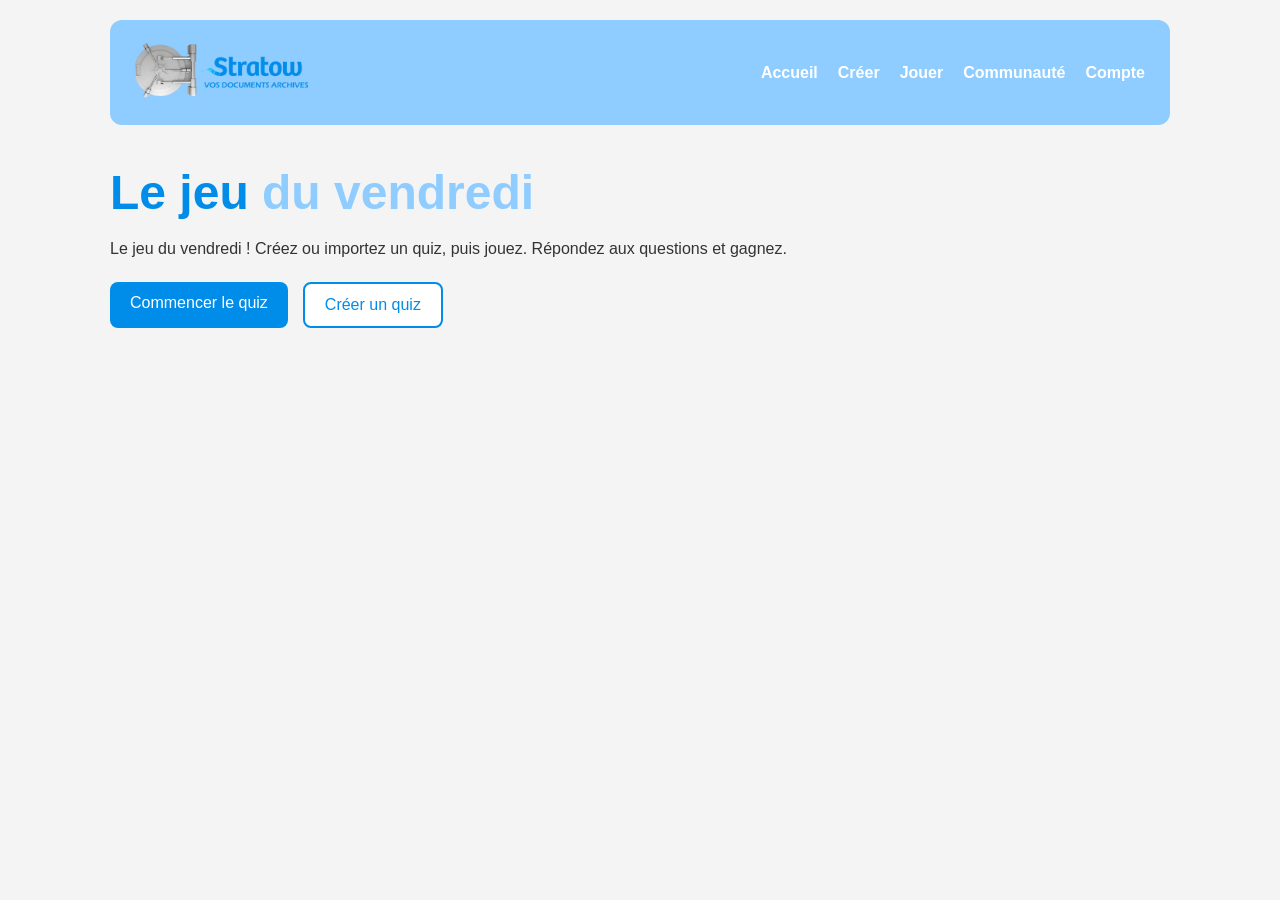
<file: Pages/index.html>
<!DOCTYPE html>
<html lang="fr">
<head>
  <meta charset="UTF-8" />
  <meta name="viewport" content="width=device-width, initial-scale=1.0" />
  <title>Le jeu du Vendredi</title>
<link rel="stylesheet" href="../style.css" />
</head>

<body>
  <div class="page">
    <header class="site-header">
      <div class="logo-container">
        <img src="../Medias/logo.avif" alt="Stratow logo"/>
      </div>

      <div>
        <nav>
            <a href="../Pages/index.html">Accueil</a>
            <a href="../Pages/create.html">Créer</a>
            <a href="../Pages/prequiz.html">Jouer</a>
            <a href="../Pages/community/community.html">Communauté</a>
            <a href="../Pages/community/login.html">Compte</a>
          </nav>
        </div>
    </header>

      <h1>Le jeu <span class="accent">du vendredi</span></h1>
      <p>
        Le jeu du vendredi ! Créez ou importez un quiz, puis jouez. Répondez aux questions et gagnez.
      </p>
      <div class="hero-actions">
        <a href="../Pages/prequiz.html" class="buzzer">Commencer le quiz</a>
        <a href="../Pages/create.html" class="buzzer buzzer--ghost">Créer un quiz</a>
      </div>
  </div>
</body>
</html>
</file>
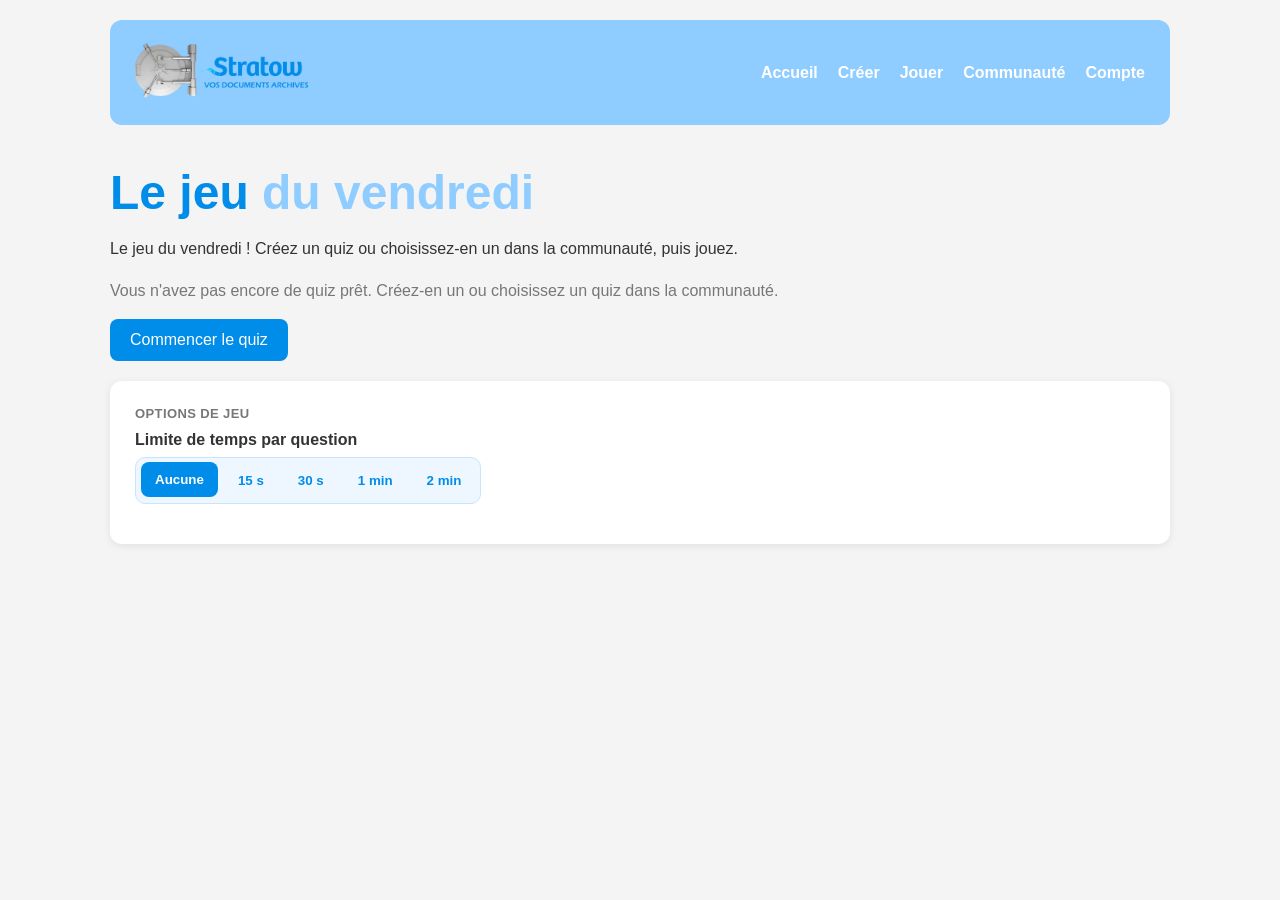
<file: Pages/prequiz.html>
<!DOCTYPE html>
<html lang="fr">

<head>
    <meta charset="UTF-8" />
    <meta name="viewport" content="width=device-width, initial-scale=1.0" />
    <title>Le jeu du Vendredi</title>
    <link rel="stylesheet" href="../style.css" />
</head>

<body>
    <div class="page">
        <header class="site-header">
            <div class="logo-container">
                <img src="/Medias/logo.avif" alt="Stratow logo" />
            </div>
            <nav>
                <a href="../Pages/index.html">Accueil</a>
                <a href="../Pages/create.html">Créer</a>
                <a href="../Pages/prequiz.html">Jouer</a>
                <a href="../Pages/community/community.html">Communauté</a>
                <a href="../Pages/community/login.html">Compte</a>
            </nav>
        </header>

        <h1>Le jeu <span class="accent">du vendredi</span></h1>
        <p>
            Le jeu du vendredi ! Créez un quiz ou choisissez-en un dans la communauté, puis jouez.
        </p>

        <p class="muted" id="prequiz-status"></p>
        <button class="buzzer" id="start-btn">Commencer le quiz</button>

        <div class="panel" style="margin-top:20px; margin-bottom:20px;">
            <label style="font-size:13px; font-weight:700; letter-spacing:0.03em; text-transform:uppercase; color:#777; display:block; margin-bottom:10px;">
          Options de jeu
        </label>
            <div class="field">
                <label for="time-limit-select">Limite de temps par question</label>
                <div class="segmented-control" id="time-limit-control">
                    <button type="button" class="segment is-active" data-seconds="0">Aucune</button>
                    <button type="button" class="segment" data-seconds="15">15 s</button>
                    <button type="button" class="segment" data-seconds="30">30 s</button>
                    <button type="button" class="segment" data-seconds="60">1 min</button>
                    <button type="button" class="segment" data-seconds="120">2 min</button>
                </div>
            </div>
        </div>

    </div>

    <script src="../Javascript/storage.js"></script>
    <script src="../Javascript/prequiz.js"></script>
</body>

</html>
</file>
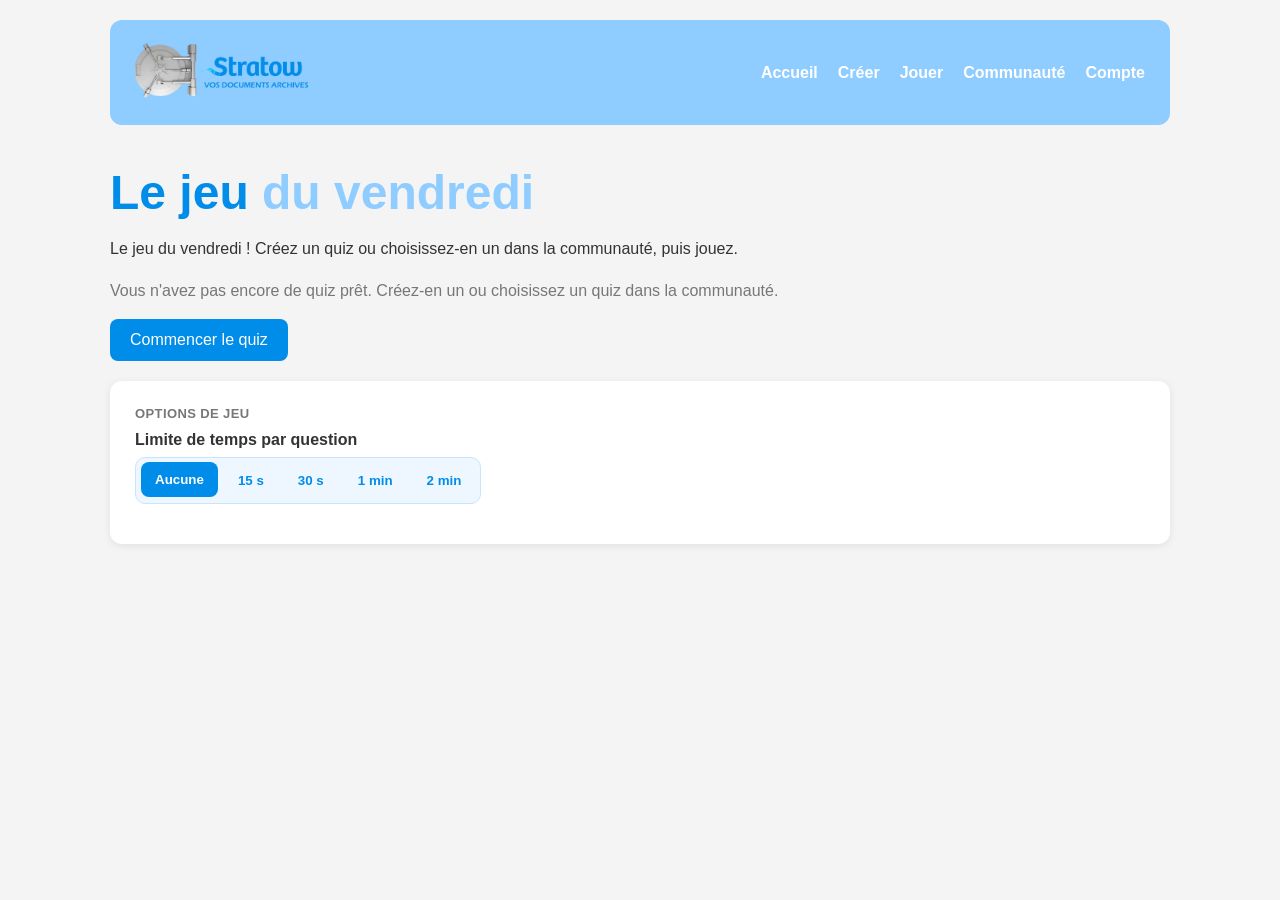
<file: Pages/quiz.html>
<!DOCTYPE html>
<html lang="fr">
<head>
  <meta charset="UTF-8" />
  <meta name="viewport" content="width=device-width, initial-scale=1.0" />
  <title>Le jeu du Vendredi</title>
<link rel="stylesheet" href="../style.css" />
</head>

<body>
  <div class="page">
    <header class="site-header">
      <div class="logo-container">
        <img src="/Medias/logo.avif" alt="Stratow logo"/>
      </div>
      <nav>
        <a href="../Pages/index.html">Accueil</a>
        <a href="../Pages/create.html">Créer</a>
        <a href="../Pages/prequiz.html">Jouer</a>
        <a href="../Pages/community/community.html">Communauté</a>
        <a href="../Pages/community/login.html">Compte</a>
      </nav>
    </header>
  
    <section class="quiz-progress">
      <span class="scoreboard" id="question-counter">QUESTION 1 / 1</span>
      <div class="progress-track">
        <div class="progress-fill" id="progress-fill" style="width: 0%;"></div>
      </div>
    </section>

    <section class="panel question-card">
      <h2 id="question-text-display"></h2>
      <div class="options-list" id="options-list"></div>
    </section>

    <section class="quiz-nav">
      <button class="buzzer buzzer--ghost" id="prev-btn">◀ Précédent</button>
      <button class="buzzer" id="next-btn">Suivant ▶</button>
    </section>

  </div>

  <script src="../Javascript/storage.js"></script>
  <script src="../Javascript/quiz.js"></script>
</body>
</html>
</file>
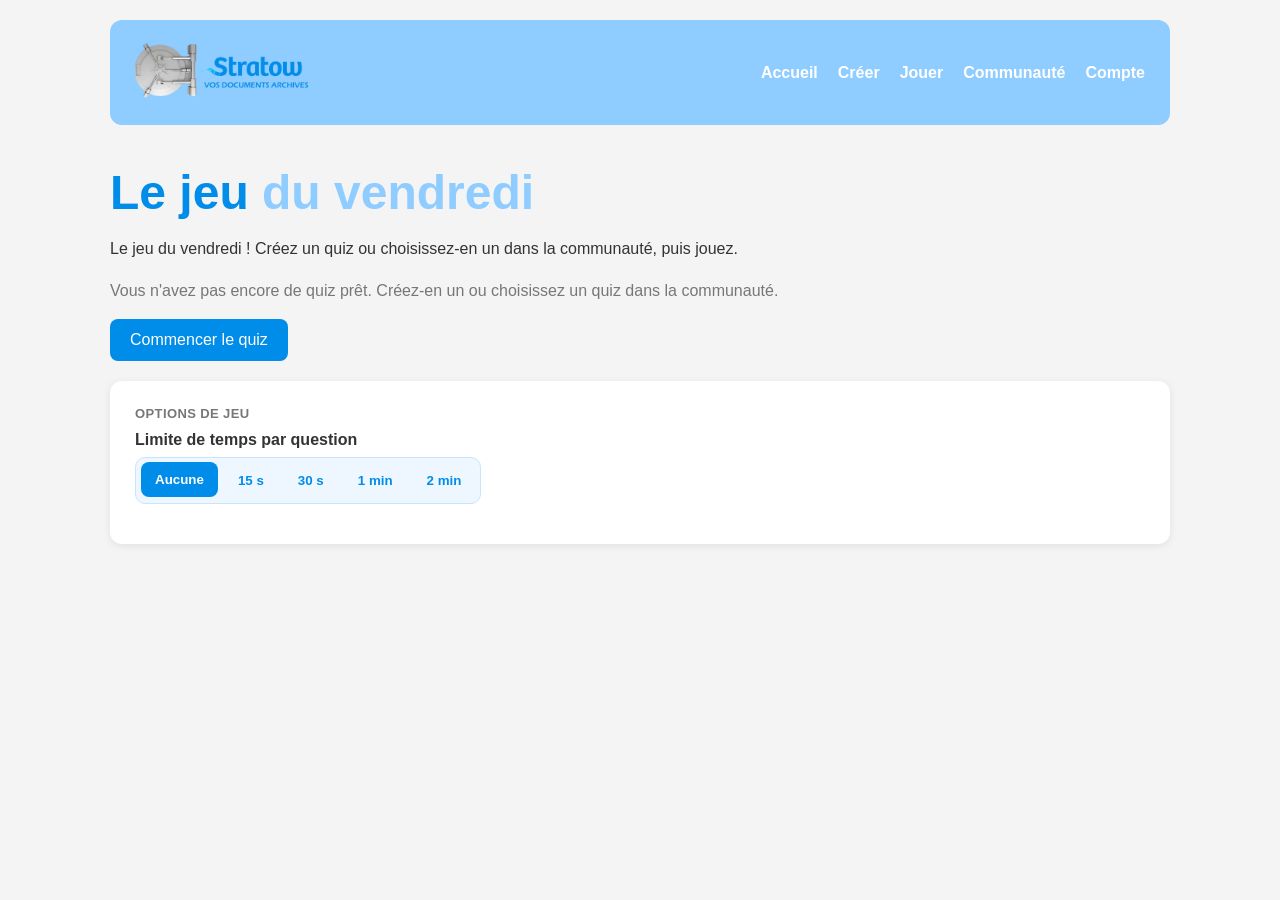
<file: Pages/results.html>
<!DOCTYPE html>
<html lang="fr">
<head>
  <meta charset="UTF-8" />
  <meta name="viewport" content="width=device-width, initial-scale=1.0" />
  <title>Le jeu du Vendredi</title>
<link rel="stylesheet" href="../style.css" />
</head>

<body>
  <div class="page">
    <header class="site-header">
      <div class="logo-container">
        <img src="/Medias/logo.avif" alt="Stratow logo"/>
      </div>
      <nav>
        <a href="../Pages/index.html">Accueil</a>
        <a href="../Pages/create.html">Créer</a>
        <a href="../Pages/prequiz.html">Jouer</a>
        <a href="../Pages/community/community.html">Communauté</a>
        <a href="../Pages/community/login.html">Compte</a>
      </nav>
    </header>

    <section class="panel score-hero">
      <span class="muted" id="quiz-title-label">Résultats</span>
      <span class="score-value" id="score-value">0/0</span>
      <span class="score-label" id="score-sublabel"></span>
    </section>

    <section class="stats-grid" id="stats-grid"></section>

    <section class="panel">
      <h2 style="font-size:18px; text-transform:none; margin-bottom:16px;">Détail des réponses</h2>
      <div class="results-list" id="results-list"></div>
    </section>

    <section class="results-actions">
      <a class="buzzer" href="../Pages/prequiz.html">Rejouer</a>
      <a class="buzzer buzzer--ghost" href="../Pages/index.html">Retour à l'accueil</a>
    </section>

  </div>

  <script src="../Javascript/storage.js"></script>
  <script src="../Javascript/results.js"></script>
</body>
</html>
</file>
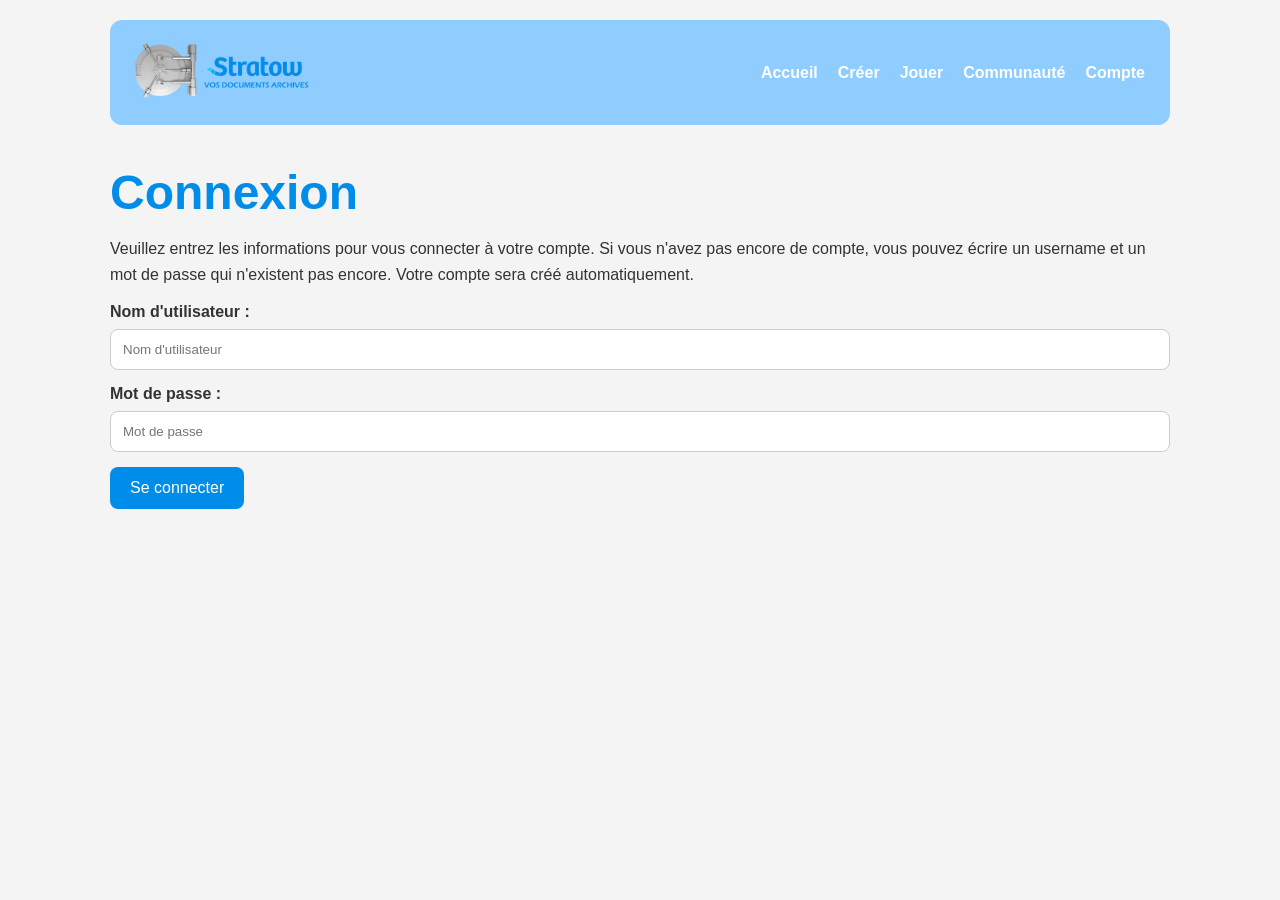
<file: Pages/community/login.html>
<!DOCTYPE html>
<html lang="fr">

<head>
    <meta charset="UTF-8" />
    <meta name="viewport" content="width=device-width, initial-scale=1.0" />
    <title>Le jeu du Vendredi</title>
    <link rel="stylesheet" href="/style.css" />
</head>

<body>
    <div class="page">
        <header class="site-header">
            <div class="logo-container">
                <img src="/Medias/logo.avif" alt="Stratow logo"/>
            </div>
            <nav>
                <a href="../index.html">Accueil</a>
                <a href="../create.html">Créer</a>
                <a href="../prequiz.html">Jouer</a>
                <a href="../community/community.html">Communauté</a>
                <a href="../community/login.html">Compte</a>
            </nav>
        </header>
        <main>
            <h1>Connexion</h1>
            <p>Veuillez entrez les informations pour vous connecter à votre compte. Si vous n'avez pas encore de compte, vous pouvez écrire un username et un mot de passe qui n'existent pas encore. Votre compte sera créé automatiquement.</p>
            <form action="/login" method="POST">
                <label for="username">Nom d'utilisateur :</label>
                <input type="text" id="username" name="username" placeholder="Nom d'utilisateur" required />
                <label for="password">Mot de passe :</label>
                <input type="password" id="password" name="password" placeholder="Mot de passe" required />
                <button class="buzzer" type="submit">Se connecter</button>
            </form>
            <button class="buzzer buzzer--ghost logout-btn" id="logout-btn" type="button">Se déconnecter</button>
    </div>
</body>
<script src="/Javascript/storage.js"></script>
<script src="/Javascript/community/login.js"></script>

</html>
</file>
<file: style.css>
html,
body {
    margin: 0;
    padding: 0;
    background-color: #f4f4f4;
    font: 400 16px Calibri, Arial, Helvetica, sans-serif;
    color: #333;
}

* {
    box-sizing: border-box;
}

body {
    min-height: 100vh;
}

.page {
    max-width: 1100px;
    margin: auto;
    padding: 20px;
}

.site-header {
    background-color: rgb(143, 204, 255);
    color: white;
    display: flex;
    align-items: center;
    justify-content: space-between;
    padding: 15px 25px;
    border-radius: 12px;
    margin-bottom: 40px;
}

.logo-container {
    display: flex;
    align-items: center;
    gap: 10px;
}

.logo-container img {
    height: 75px;
    width: auto;
}

.site-header nav {
    display: flex;
    gap: 20px;
}

.site-header nav a {
    color: white;
    text-decoration: none;
    font-weight: bold;
    text-align: center;
}

.site-header nav a:hover {
    text-decoration: underline;
}

h1,
h2,
h3,
h4,
h5,
h6 {
    color: #008ce9;
}

h1 {
    font-size: 3rem;
    margin-bottom: 10px;
}

.accent {
    color: rgb(143, 204, 255);
}

p {
    color: #333;
    line-height: 1.6;
}

.hero-actions,
.form-actions,
.results-actions {
    display: flex;
    gap: 15px;
    flex-wrap: wrap;
    margin-top: 20px;
}

.buzzer {
    background-color: #008ce9;
    color: white;
    padding: 12px 20px;
    border: none;
    border-radius: 8px;
    text-decoration: none;
    cursor: pointer;
    font-size: 1rem;
}

.buzzer:hover {
    background-color: #0070bb;
}

.buzzer--ghost {
    background-color: white;
    color: #008ce9;
    border: 2px solid #008ce9;
}

.buzzer--ghost:hover {
    background-color: #008ce9;
    color: white;
}

.buzzer--mint {
    background-color: #28a745;
}

.buzzer--mint:hover {
    background-color: #208838;
}

.panel {
    background-color: white;
    border-radius: 12px;
    padding: 25px;
    margin-bottom: 25px;
    box-shadow: 0 2px 8px rgba(0, 0, 0, 0.08);
}

label {
    display: block;
    margin-bottom: 8px;
    font-weight: bold;
}

input[type="text"],
input[type="password"] {
    width: 100%;
    padding: 12px;
    border: 1px solid #ccc;
    border-radius: 8px;
    margin-bottom: 15px;
}

input[type="text"]:focus,
input[type="password"]:focus {
    outline: none;
    border-color: #008ce9;
}

.answers-grid {
    display: grid;
    grid-template-columns: repeat(auto-fit, minmax(250px, 1fr));
    gap: 15px;
}

.error-message {
    color: red;
    margin-top: 10px;
}

.file-input-hidden {
    display: none;
}

.questions-table {
    width: 100%;
    border-collapse: collapse;
}

.questions-table th {
    background-color: #008ce9;
    color: white;
}

.questions-table th,
.questions-table td {
    padding: 12px;
    border: 1px solid #ddd;
}

.questions-table tr:nth-child(even) {
    background-color: #f9f9f9;
}

.empty-state {
    padding: 20px;
    color: #666;
}

.quiz-progress {
    margin-bottom: 20px;
}

.scoreboard {
    display: inline-block;
    background-color: #008ce9;
    color: white;
    padding: 10px 20px;
    border-radius: 25px;
    font-weight: bold;
}

.progress-track {
    width: 100%;
    height: 12px;
    background-color: #ddd;
    border-radius: 10px;
    margin-top: 10px;
    overflow: hidden;
}

.progress-fill {
    height: 100%;
    background-color: #008ce9;
}

.question-card {
    text-align: left;
}

.options-list {
    display: flex;
    flex-direction: column;
    gap: 12px;
}

.score-hero {
    text-align: center;
}

.score-value {
    display: block;
    font-size: 4rem;
    font-weight: bold;
    color: #008ce9;
}

.score-label {
    color: #666;
}

.stats-grid {
    display: grid;
    grid-template-columns: repeat(auto-fit, minmax(220px, 1fr));
    gap: 15px;
    margin: 25px 0;
}

.stats-grid>* {
    background: white;
    padding: 20px;
    border-radius: 12px;
    box-shadow: 0 2px 8px rgba(0, 0, 0, 0.08);
}

.results-list {
    display: flex;
    flex-direction: column;
    gap: 12px;
}

.results-list>* {
    background: #f8f8f8;
    padding: 15px;
    border-radius: 8px;
}

.muted {
    color: #777;
}

@media (max-width: 768px) {
    .site-header {
        flex-direction: column;
        gap: 15px;
    }
    .site-header nav {
        flex-wrap: wrap;
        justify-content: center;
    }
    h1 {
        font-size: 2rem;
    }
    .hero-actions,
    .form-actions,
    .results-actions {
        justify-content: center;
    }
}

body {
    animation: pageFadeIn 0.45s ease both;
}

.site-header {
    animation: slideDown 0.45s ease both;
}

.site-header nav a,
.buzzer,
input[type="text"],
input[type="password"],
.panel,
.answer-row,
.option-item {
    transition: background-color 0.2s ease, border-color 0.2s ease, box-shadow 0.2s ease, color 0.2s ease, transform 0.2s ease;
}

.site-header nav a:hover,
.buzzer:hover,
.answer-row:hover,
.option-item:hover {
    transform: translateY(-2px);
}

.buzzer:hover {
    box-shadow: 0 8px 18px rgba(0, 140, 233, 0.2);
}

.panel,
.community-filters,
.leaderboard,
.quiz-grid {
    animation: riseIn 0.45s ease both;
}

.panel:hover {
    transform: translateY(-2px);
    box-shadow: 0 8px 22px rgba(0, 0, 0, 0.1);
}

input[type="text"]:focus,
input[type="password"]:focus {
    box-shadow: 0 0 0 3px rgba(0, 140, 233, 0.14);
}

.segmented-control {
    display: inline-flex;
    gap: 6px;
    padding: 5px;
    background: #eef6ff;
    border: 1px solid #c9e5fb;
    border-radius: 10px;
    margin-bottom: 15px;
}

.segment {
    border: 0;
    background: transparent;
    color: #008ce9;
    border-radius: 8px;
    cursor: pointer;
    font-weight: bold;
    padding: 10px 14px;
    transition: background-color 0.2s ease, color 0.2s ease, transform 0.2s ease;
}

.segment:hover,
.segment.is-active {
    background: #008ce9;
    color: white;
    transform: translateY(-1px);
}

.answer-row {
    border: 1px solid #ddd;
    border-radius: 10px;
    padding: 12px;
    background: #fafafa;
}

.answer-row.is-correct,
.option-item.is-selected {
    border-color: #28a745;
    background: #eefaf1;
}

.progress-fill {
    transition: width 0.25s ease;
}

.logout-btn {
    margin-top: 18px;
}

.quiz-nav {
    display: flex;
    justify-content: space-between;
    align-items: center;
    margin-top: 20px;
}

.row-actions {
    display: flex;
    gap: 8px;
    flex-wrap: wrap;
}

.buzzer--danger {
    background-color: #dc3545;
    color: white;
}

.buzzer--danger:hover {
    background-color: #b02a37;
}

.quiz-grid .community-filters {
    background: #f4f8fb;
    border-radius: 10px;
    padding: 14px 16px;
    margin-bottom: 18px;
    box-shadow: none;
}

.quiz-grid .community-filters h3 {
    margin: 0 0 10px 0;
    font-size: 13px;
    text-transform: uppercase;
    color: #777;
    font-weight: 700;
    letter-spacing: 0.04em;
}

.community-page {
    display: grid;
    gap: 22px;
}

.community-filters,
.leaderboard,
.quiz-grid {
    background: white;
    border-radius: 12px;
    padding: 20px;
    box-shadow: 0 2px 8px rgba(0, 0, 0, 0.08);
}

.tag-list {
    display: flex;
    gap: 10px;
    overflow-x: auto;
    padding-bottom: 4px;
}

.tag-item,
.tag-badge {
    border: 1px solid #c9e5fb;
    border-radius: 999px;
    background: #eef6ff;
    color: #008ce9;
    font-weight: bold;
}

.tag-item {
    cursor: pointer;
    padding: 9px 14px;
    white-space: nowrap;
    transition: background-color 0.2s ease, color 0.2s ease, transform 0.2s ease;
}

.tag-item:hover,
.tag-item.selected {
    background: #008ce9;
    color: white;
    transform: translateY(-2px);
}

.tag-badge {
    display: inline-flex;
    padding: 5px 9px;
    font-size: 0.82rem;
}

.community-content {
    display: grid;
    grid-template-columns: 260px minmax(0, 1fr);
    gap: 22px;
    align-items: start;
}

.leaderboard-list {
    list-style: none;
    padding: 0;
    margin: 0;
    display: grid;
    gap: 10px;
}

.leaderboard-item {
    display: grid;
    grid-template-columns: auto 1fr;
    gap: 4px 10px;
    padding: 12px;
    border: 1px solid #e5e5e5;
    border-radius: 10px;
    transition: transform 0.2s ease, border-color 0.2s ease;
}

.leaderboard-item:hover {
    border-color: #008ce9;
    transform: translateX(3px);
}

.leaderboard-rank,
.quiz-stats strong {
    color: #008ce9;
    font-weight: bold;
}

.leaderboard-name {
    font-weight: bold;
}

.leaderboard-score,
.leaderboard-rate,
.quiz-card__date,
.quiz-author {
    color: #666;
    font-size: 0.9rem;
}

.quiz-cards {
    display: grid;
    grid-template-columns: repeat(3, minmax(0, 1fr));
    gap: 16px;
}

.quiz-card {
    border: 1px solid #e5e5e5;
    border-radius: 12px;
    padding: 16px;
    cursor: pointer;
    min-height: 220px;
    display: flex;
    flex-direction: column;
    gap: 12px;
    transition: transform 0.2s ease, border-color 0.2s ease, box-shadow 0.2s ease;
}

.quiz-card:hover {
    border-color: #008ce9;
    box-shadow: 0 10px 22px rgba(0, 140, 233, 0.14);
    transform: translateY(-4px);
}

.quiz-card h3,
.quiz-card p {
    margin: 0;
}

.quiz-card h3 {
    font-size: 1.15rem;
}

.quiz-card__top {
    display: flex;
    justify-content: space-between;
    gap: 10px;
}

.quiz-stats {
    display: grid;
    grid-template-columns: repeat(2, 1fr);
    gap: 10px;
}

.quiz-stats span {
    background: #f4f8fb;
    border-radius: 10px;
    padding: 10px;
}

.quiz-stats strong,
.quiz-stats small {
    display: block;
}

.quiz-stats strong {
    font-size: 1.2rem;
}

.quiz-stats small {
    color: #666;
}

.quiz-tags {
    display: flex;
    gap: 6px;
    flex-wrap: wrap;
    margin-top: auto;
}

@keyframes pageFadeIn {
    from {
        opacity: 0;
    }
    to {
        opacity: 1;
    }
}

@keyframes slideDown {
    from {
        opacity: 0;
        transform: translateY(-10px);
    }
    to {
        opacity: 1;
        transform: translateY(0);
    }
}

@keyframes riseIn {
    from {
        opacity: 0;
        transform: translateY(10px);
    }
    to {
        opacity: 1;
        transform: translateY(0);
    }
}

@media (max-width: 768px) {
    .community-content {
        grid-template-columns: 1fr;
    }
    .quiz-cards {
        grid-template-columns: 1fr;
    }
    .segmented-control {
        width: 100%;
    }
    .segment {
        flex: 1;
    }
}

@media (min-width: 769px) and (max-width: 1050px) {
    .quiz-cards {
        grid-template-columns: repeat(2, minmax(0, 1fr));
    }
}
</file>
